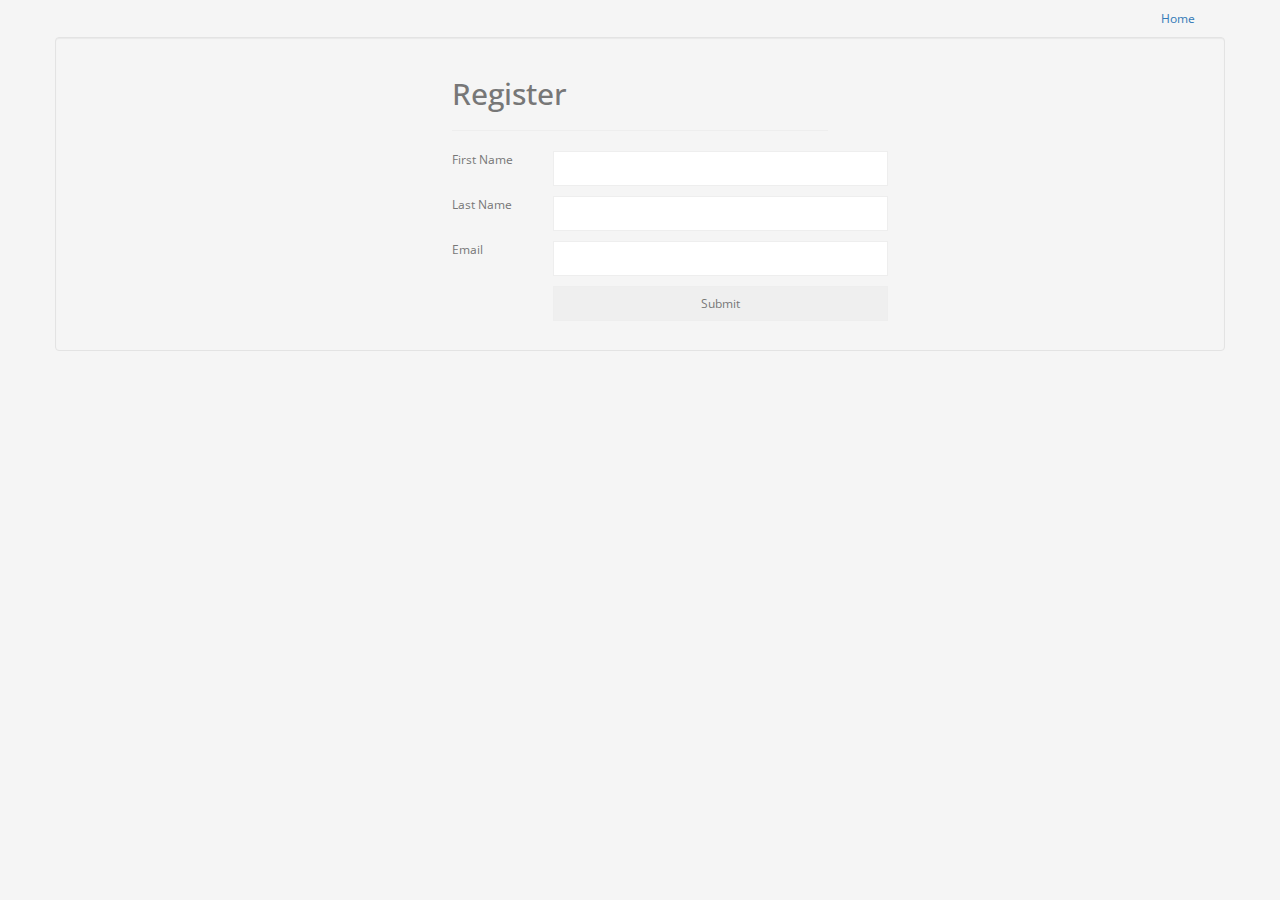
<file: index.html>
<!DOCTYPE html>
<html lang="en" data-ng-app="myDemoApp">

<head>
    <meta charset="utf-8">
    <title>Quiz</title>
    <link href='http://fonts.googleapis.com/css?family=Open+Sans' rel='stylesheet' type='text/css'>
    <link rel="stylesheet" href="app/css/app.css" >
    <link rel="stylesheet" href="app/css/bootstrap.min.css" >
</head>
<body>

    <div class="container">
      <div class="header clearfix">
        <nav>
          <ul class="nav nav-pills pull-right">
            <li ui-sref="home" class=""><a href="#">Home</a></li>
            <!-- <li ui-sref="quiz" ><a href="#">Quiz</a></li> -->
          </ul>
        </nav>
        <h3 class="text-muted"></h3>
      </div>

      <div data-ui-view="" data-autoscroll="false" class="wrapper"></div>
      <script defer="defer"></script>

      <footer class="footer">
        <p></p>
      </footer>
    </div>

    <script src="vendor/jquery/jquery.js"></script>
    <script src="vendor/bootstrap/bootstrap.min.js"></script>
	  <script src="vendor/angular/angular.min.js"></script>
    <script src="vendor/angular/angular-route.min.js"></script>
    <script src="vendor/angular-ui-router/angular-ui-router.min.js"></script>
	  <script src="app/src/app.js"></script>
	  <script src="app/src/module/module.main.js"></script>

    <script src="app/src/module/home/home.config.js"></script>
    <script src="app/src/module/home/home.controller.js"></script>

    <script src="app/src/module/quiz/quiz.config.js"></script>
    <script src="app/src/module/quiz/quiz.controller.js"></script>
    <script src="app/src/module/quiz/quiz.service.js"></script>
        
</body>
</html>
</file>
<file: app/css/app.css>
body {
    font-family: 'Open Sans', sans-serif !important;
    font-size: 12px !important;
    color: #777777 !important;
    background-color: #f5f5f5 !important;
}

.row-space {
	margin: 10px;
}

h2 {
  font-weight: normal;
  font-size: 18px;
}

ul {
  margin: 0;
  padding: 0;
}

li {
  list-style: none;
}

button {
  font-size: 18px;
  cursor: pointer;
}

input {
    border: 1px solid #eee;
    height: 35px;
    width: 335px;
}
input[type=radio] {
    border: 1px solid #eee;
    width: 30px;
    height: 12px;
}

.container {
  width: 480px;
  margin: 0 auto;
  text-align: left;
}

#options {
  margin: 10px 0;
}

.next-question {
  margin-right: 10px;
}

#score {
  margin-top: 10px;
  font-size: 18px;
  font-weight: bold;
}

.float-right {
  float: right;
}

.home-container {
  margin: 0 auto;
}

.result-set {
  font-size: 12px;
}
</file>
